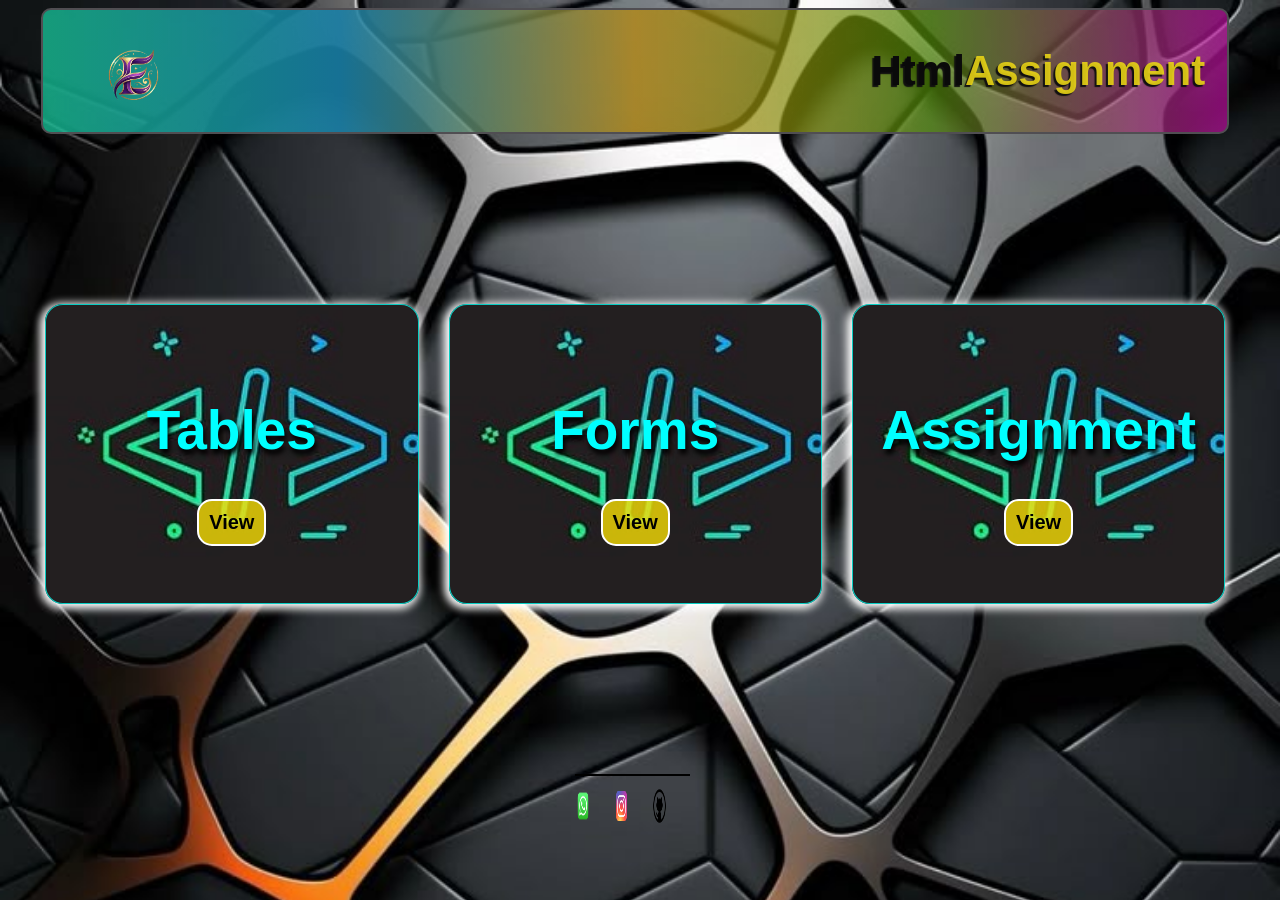
<file: index.html>
<!DOCTYPE html>
<html lang="en">
<head>
  <meta charset="UTF-8">
  <meta name="viewport" content="width=device-width, initial-scale=1.0">
  <link rel="icon" type="image/png" href="Img/icon.png">
  <title>Ebrahim | Main</title>
  <link rel="stylesheet" href="Css/Main/Style.css">
</head>
<body>
  <div class="Container">
    <header>
      <div class="logo"></div>
      <h2>Html<span>Assignment</span></h2>
    </header>
    <main>
      <div class="Form-Card">
        <h1>Tables</h1>
        <a href="Table.html" target="_blank">
          <button type="button" >View</button>
        </a>
      </div>
      <div class="Table-Card">
        <h1>Forms</h1>
        <a href="Forms.html" target="_blank">
          <button type="button" >View</button>
        </a>
      </div>
      <div class="Assignment-Card">
        <h1>Assignment</h1>
        <a href="Assignment.html" target="_blank">
          <button type="button" >View</button>
        </a>
      </div>
    </main>
    <footer>
      <div class="Contact">
        <a href="https:/wa.me/967771242490" target="_blank" class="Wh-Icon">
          <img src="Img/WA.png" alt="WhatsApp-Icon">
        </a>
        <a href="https://www.instagram.com/e_b_k_b_j22/?utm_source=ig_web_button_share_sheet" target="_blank" class="Git-Icon">
          <img src="Img/ista.png" alt="instagram-Icon">
        </a>
        <a href="https://github.com/abnjawher25-art" target="_blank" class="Insta-Icon">
          <img src="Img/github.png" alt="Github-Icon">
        </a>
      </div>
    </footer>
  </div>
</body>
</html>
</file>
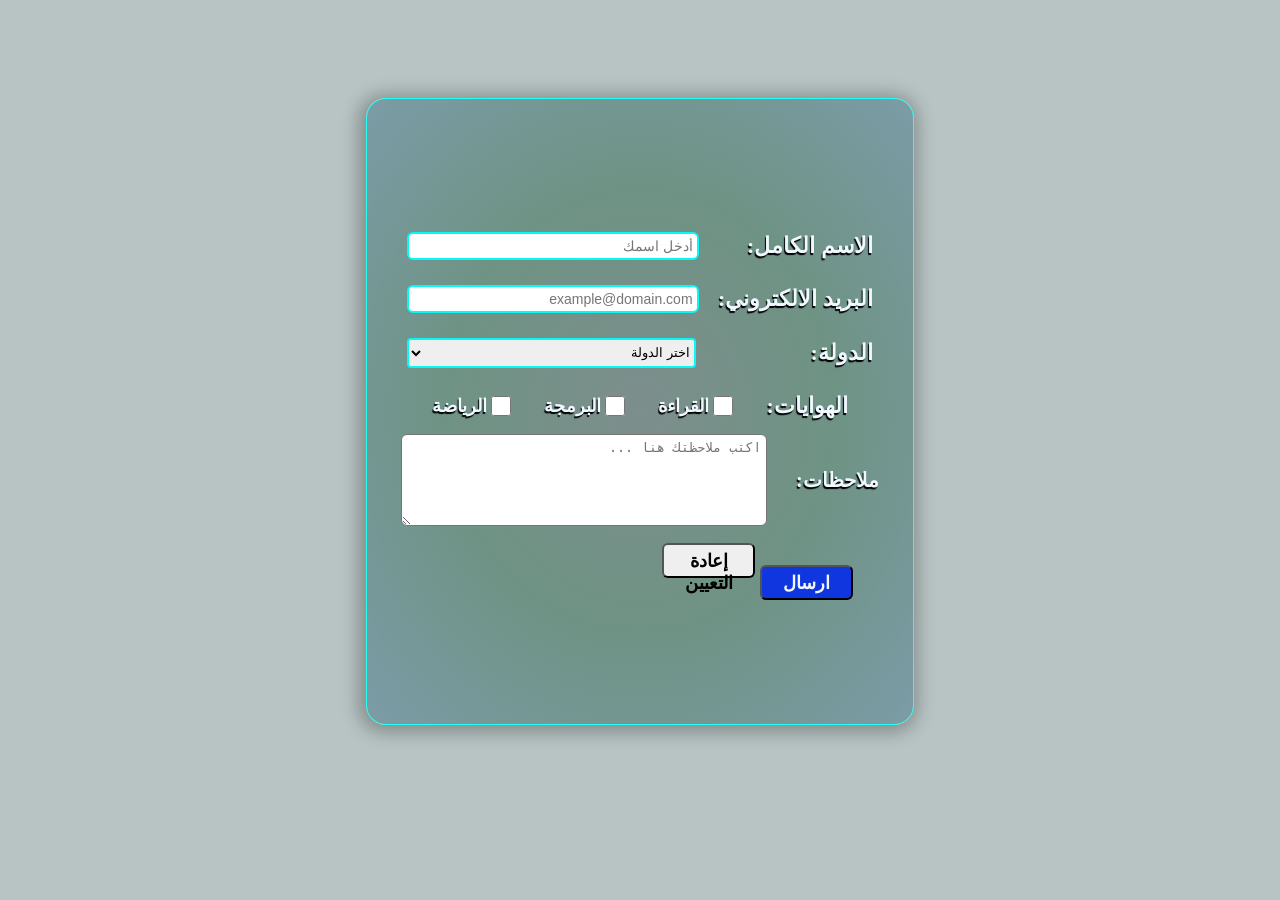
<file: Assignment.html>
<!DOCTYPE html>
<html lang="en" dir="rtl">
<head>
  <meta charset="UTF-8">
  <meta name="viewport" content="width=device-width, initial-scale=1.0">
  <link rel="icon" type="image/png" href="Img/icon.png">
  <title>Ebrahim | Assignment</title>
  <link rel="stylesheet" href="Css/Assignment/Style.css">
</head>
<body>
  <div class="Container">
    <form>
      <div class="Name-Form">
        <label>الاسم الكامل: </label>
        <input type="text" placeholder="أدخل اسمك" class="Name" required>
      </div>
      <div class="Email-Form">
        <label for="email">البريد الالكتروني: </label>
        <input type="email" placeholder="example@domain.com" class="Email" required>
      </div>
      <div class="Country-Form">
        <label>الدولة: </label>
        <select class="option">
          <option>اليمن</option>
          <option selected>اختر الدولة </option>
          <option>السعودية</option>
          <option>الكويت</option>
          <option>العراق</option>
          <option>البرتغال</option>
          <option>الهند</option>
          <option>سوريا</option>
          <option>الجزائر</option>
          <option>مالي</option>
          <option>صريبا</option>
        </select>
      </div>
      <div class="Hope-Form">
        <label>الهوايات: </label>
        <div class="checkbox-form">
          <div>
            <input type="checkbox">
            <label>القراءة</label>
          </div>
          <div>
            <input type="checkbox">
            <label>البرمجة</label>
          </div>
          <div>
            <input type="checkbox">
            <label>الرياضة</label>
          </div>
        </div>
      </div>
      <div class="Long-Text">
        <label>ملاحظات: </label>
        <textarea placeholder="اكتب ملاحظتك هنا ..."></textarea>
      </div>
      <dir class="Buttons-form">
        <button type="submit" class="submit-button">ارسال</button>
        <button type="reset" class="reset-botton">إعادة التعيين</button>
      </dir>
    </form>
  </div>  
</body>

</html>
</file>
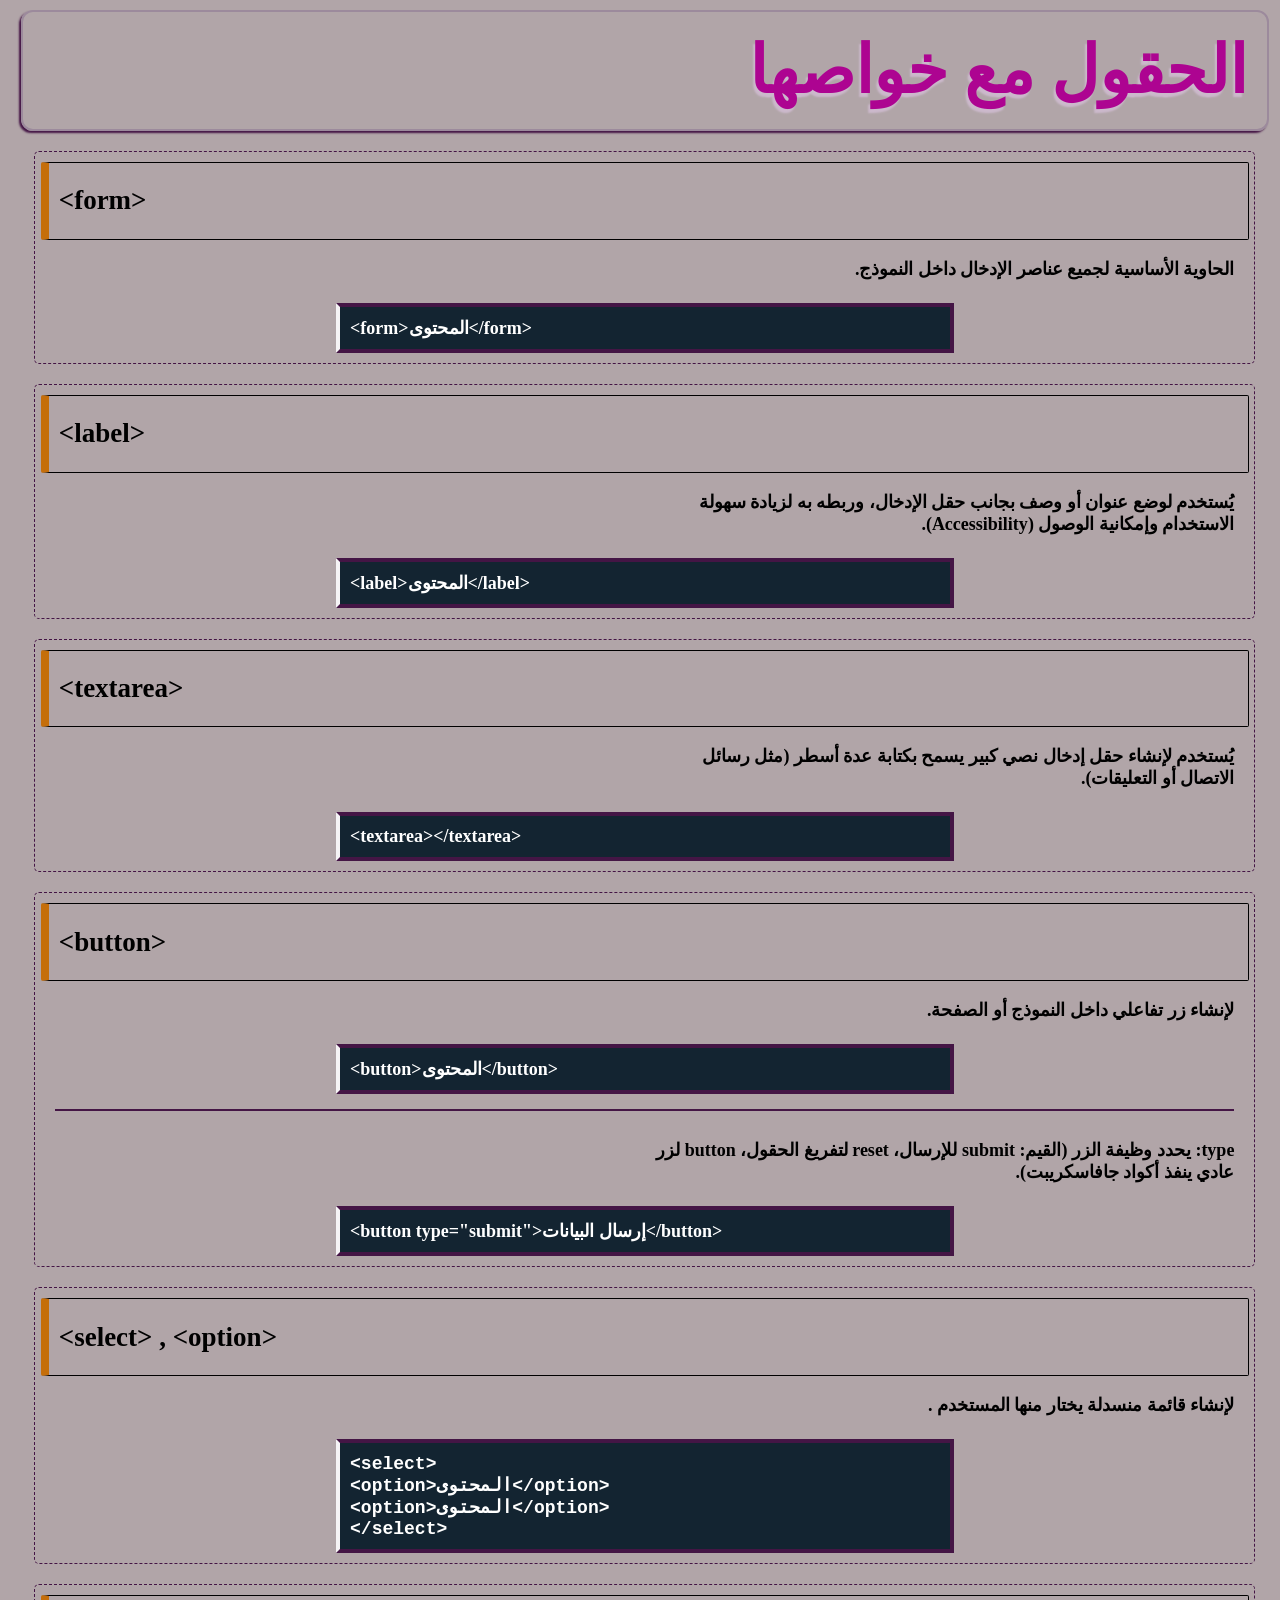
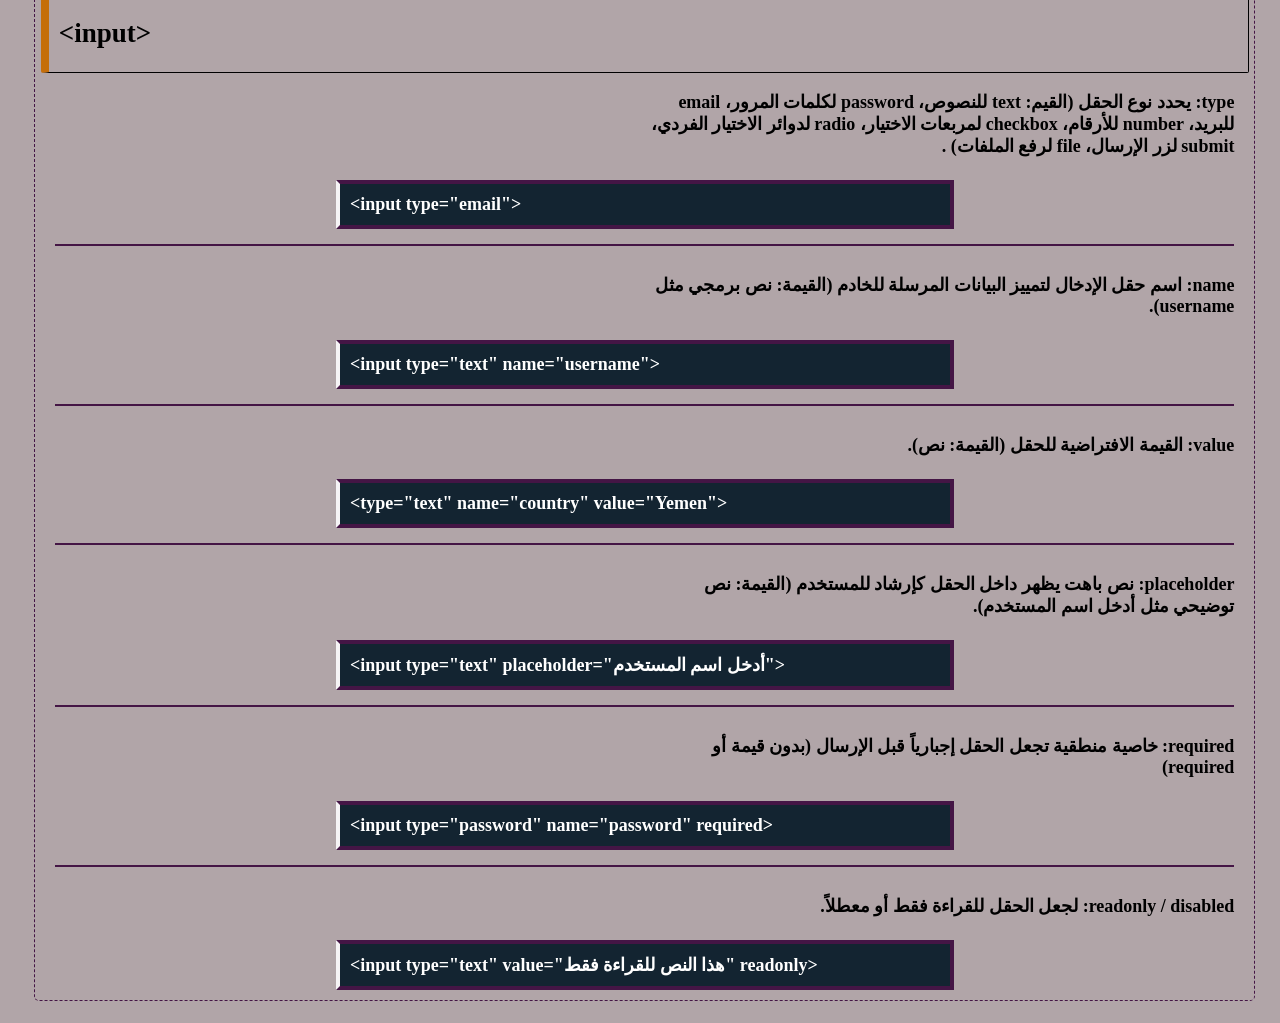
<file: Forms.html>
<!DOCTYPE html>
<html lang="en" dir="rtl">
<head>
  <meta charset="UTF-8">
  <meta name="viewport" content="width=device-width, initial-scale=1.0">
  <meta name="viewport" content="width=device-width, initial-scale=1.0">
  <link rel="icon" type="image/png" href="Img/icon.png">
  <title>Ebrahim | Forms</title>
  <link rel="stylesheet" href="Css/Forms/Style.css">
</head>
<body>
  <header>الحقول مع خواصها</header>
  <div class="form1">
    <div class="Title">
      <h2>&lt;form&gt;</h2>
    </div>
    <div class="data">
      <p>الحاوية الأساسية لجميع عناصر الإدخال داخل النموذج.</p>
      <div class="Symble">
        &lt;form&gt;المحتوى&lt;/form&gt;
      </div>
    </div>  
  </div>
  <div class="form1">
    <div class="Title">
      <h2>&lt;label&gt;</h2>
    </div>
    <div class="data">
      <p>يُستخدم لوضع عنوان أو وصف بجانب حقل الإدخال، وربطه به لزيادة سهولة الاستخدام وإمكانية الوصول (Accessibility).</p>
      <div class="Symble">
        &lt;label&gt;المحتوى&lt;/label&gt;
      </div>
    </div>  
  </div>
    <div class="form1">
    <div class="Title">
      <h2>&lt;textarea&gt;</h2>
    </div>
    <div class="data">
      <p>يُستخدم لإنشاء حقل إدخال نصي كبير يسمح بكتابة عدة أسطر (مثل رسائل الاتصال أو التعليقات).</p>
      <div class="Symble">
        &lt;textarea&gt;&lt;/textarea&gt;
      </div>
    </div>  
  </div>
  </div>
    <div class="form1">
    <div class="Title">
      <h2>&lt;button&gt;</h2>
    </div>
    <div class="data">
      <p>لإنشاء زر تفاعلي داخل النموذج أو الصفحة.</p>
      <div class="Symble">
        &lt;button&gt;المحتوى&lt;/button&gt;
      </div>
    </div> 
    <div class="Horizontal-Line"></div>
    <div class="data">
      <p>type: يحدد وظيفة الزر (القيم: submit للإرسال، reset لتفريغ الحقول، button لزر عادي ينفذ أكواد جافاسكريبت).</p>
      <div class="Symble">
        &lt;button type="submit">إرسال البيانات&lt;/button&gt;
      </div>
    </div> 
  </div>
  <div class="form1">
    <div class="Title">
      <h2>&lt;select&gt; , &lt;option&gt;</h2>
    </div>
    <div class="data">
      <p>لإنشاء قائمة منسدلة يختار منها المستخدم     .</p>
      <div class="Symble">
        <code>
          &lt;select&gt;
          <br>
          &lt;option&gt;المحتوى&lt;/option&gt;
          <br>
          &lt;option&gt;المحتوى&lt;/option&gt;
          <br>
          &lt;/select&gt;
        </code>
        
      </div>
    </div>  
  </div>
  <div class="form1">
    <div class="Title">
      <h2>&lt;input&gt;</h2>
    </div>
    <div class="data">
      <p> type: يحدد  نوع الحقل  (القيم: text للنصوص، password لكلمات المرور، email للبريد، number للأرقام، checkbox لمربعات الاختيار، radio لدوائر الاختيار الفردي، submit لزر الإرسال، file لرفع الملفات) . </p>
      <div class="Symble">
        &lt;input type="email"&gt;
      </div>
    </div> 
    <div class="Horizontal-Line"></div>
    <div class="data">
      <p>name: اسم حقل الإدخال لتمييز البيانات المرسلة للخادم (القيمة: نص برمجي مثل username).</p>
      <div class="Symble">
        &lt;input type="text" name="username"&gt;
      </div>
    </div> 
    <div class="Horizontal-Line"></div>
    <div class="data">
      <p>value: القيمة الافتراضية للحقل (القيمة: نص).</p>
      <div class="Symble">
        &lt;type="text" name="country" value="Yemen"&gt;
      </div>
    </div> 
    <div class="Horizontal-Line"></div>
    <div class="data">
      <p>placeholder: نص باهت يظهر داخل الحقل كإرشاد للمستخدم (القيمة: نص توضيحي مثل أدخل اسم المستخدم).</p>
      <div class="Symble">
        &lt;input type="text" placeholder="أدخل اسم المستخدم"&gt;
      </div>
    </div> 
    <div class="Horizontal-Line"></div>
    <div class="data">
      <p>required: خاصية منطقية تجعل الحقل إجبارياً قبل الإرسال (بدون قيمة أو required)</p>
      <div class="Symble">
        &lt;input type="password" name="password" required&gt;
      </div>
    </div> 
    <div class="Horizontal-Line"></div>
    <div class="data">
      <p>readonly / disabled: لجعل الحقل للقراءة فقط أو معطلاً.</p>
      <div class="Symble">
        &lt;input type="text" value="هذا النص للقراءة فقط" readonly&gt;
      </div>
  </div>
  
</body>
</html>
</file>
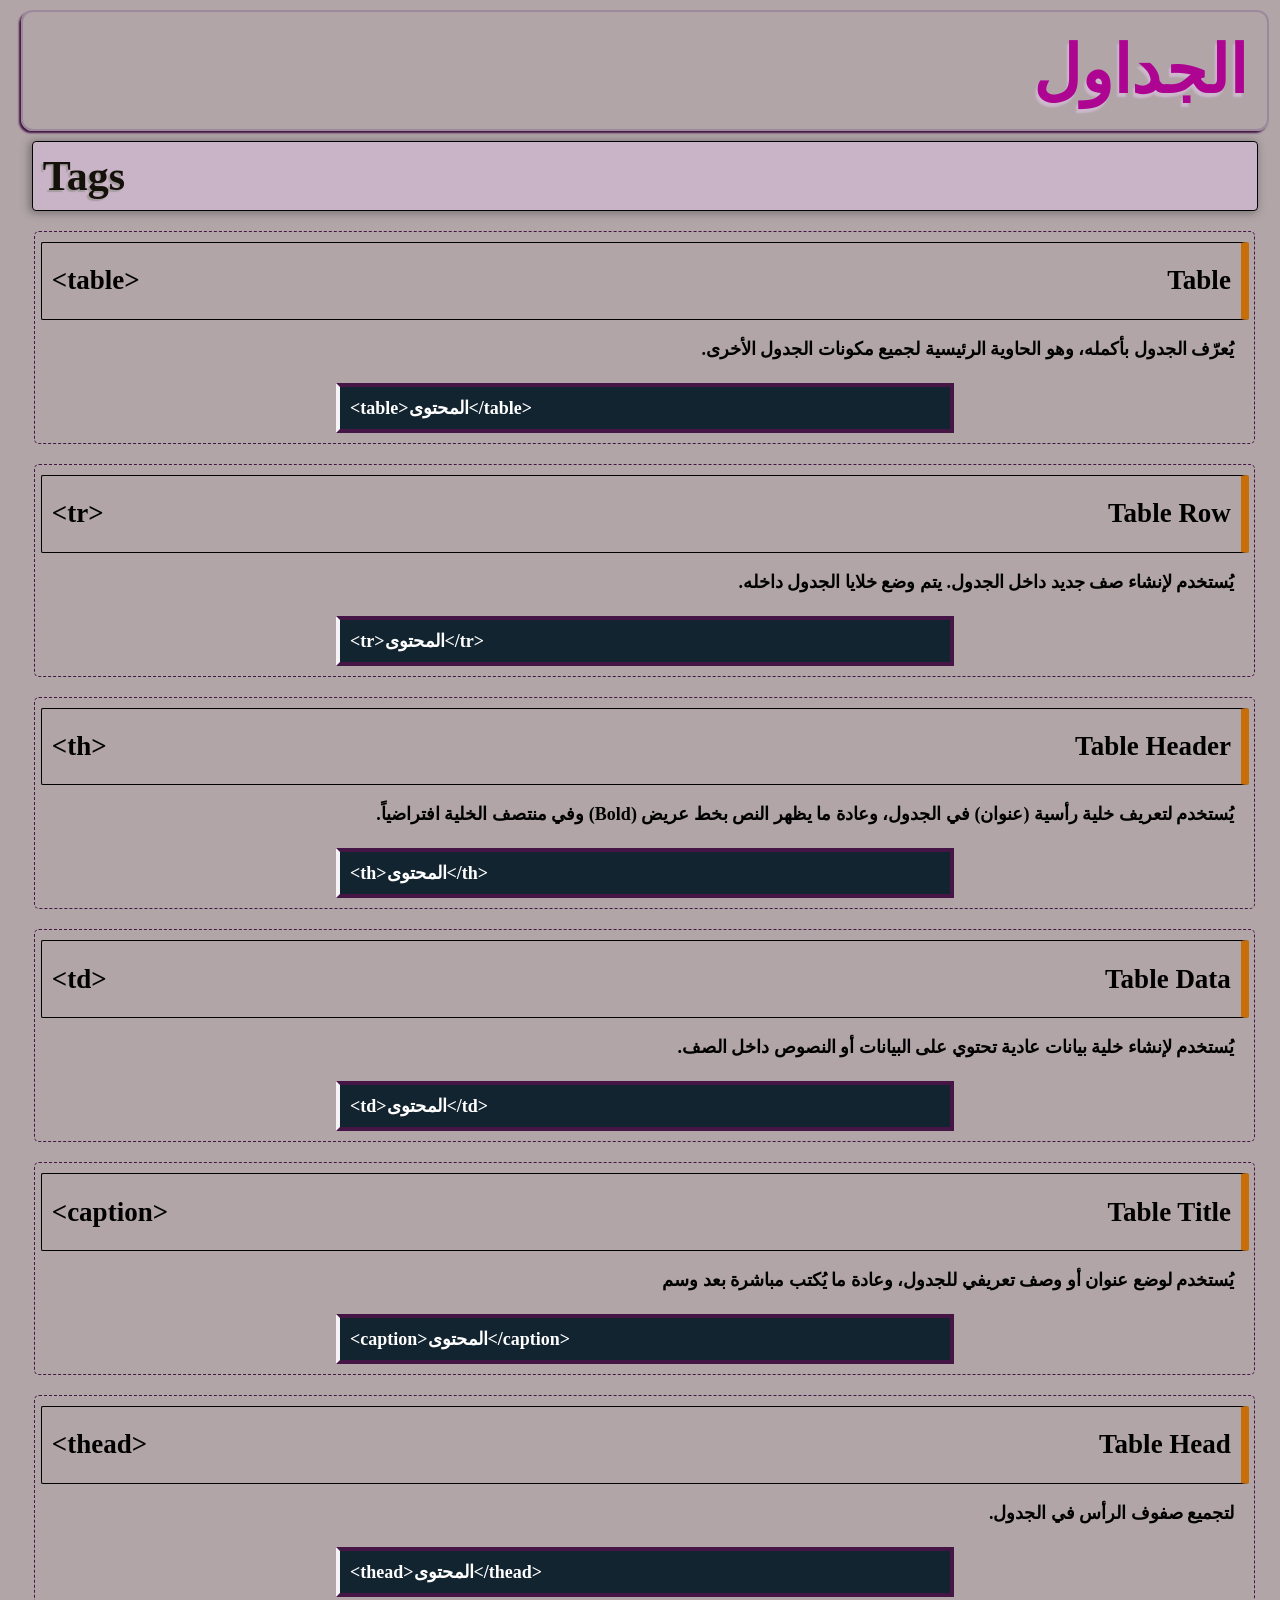
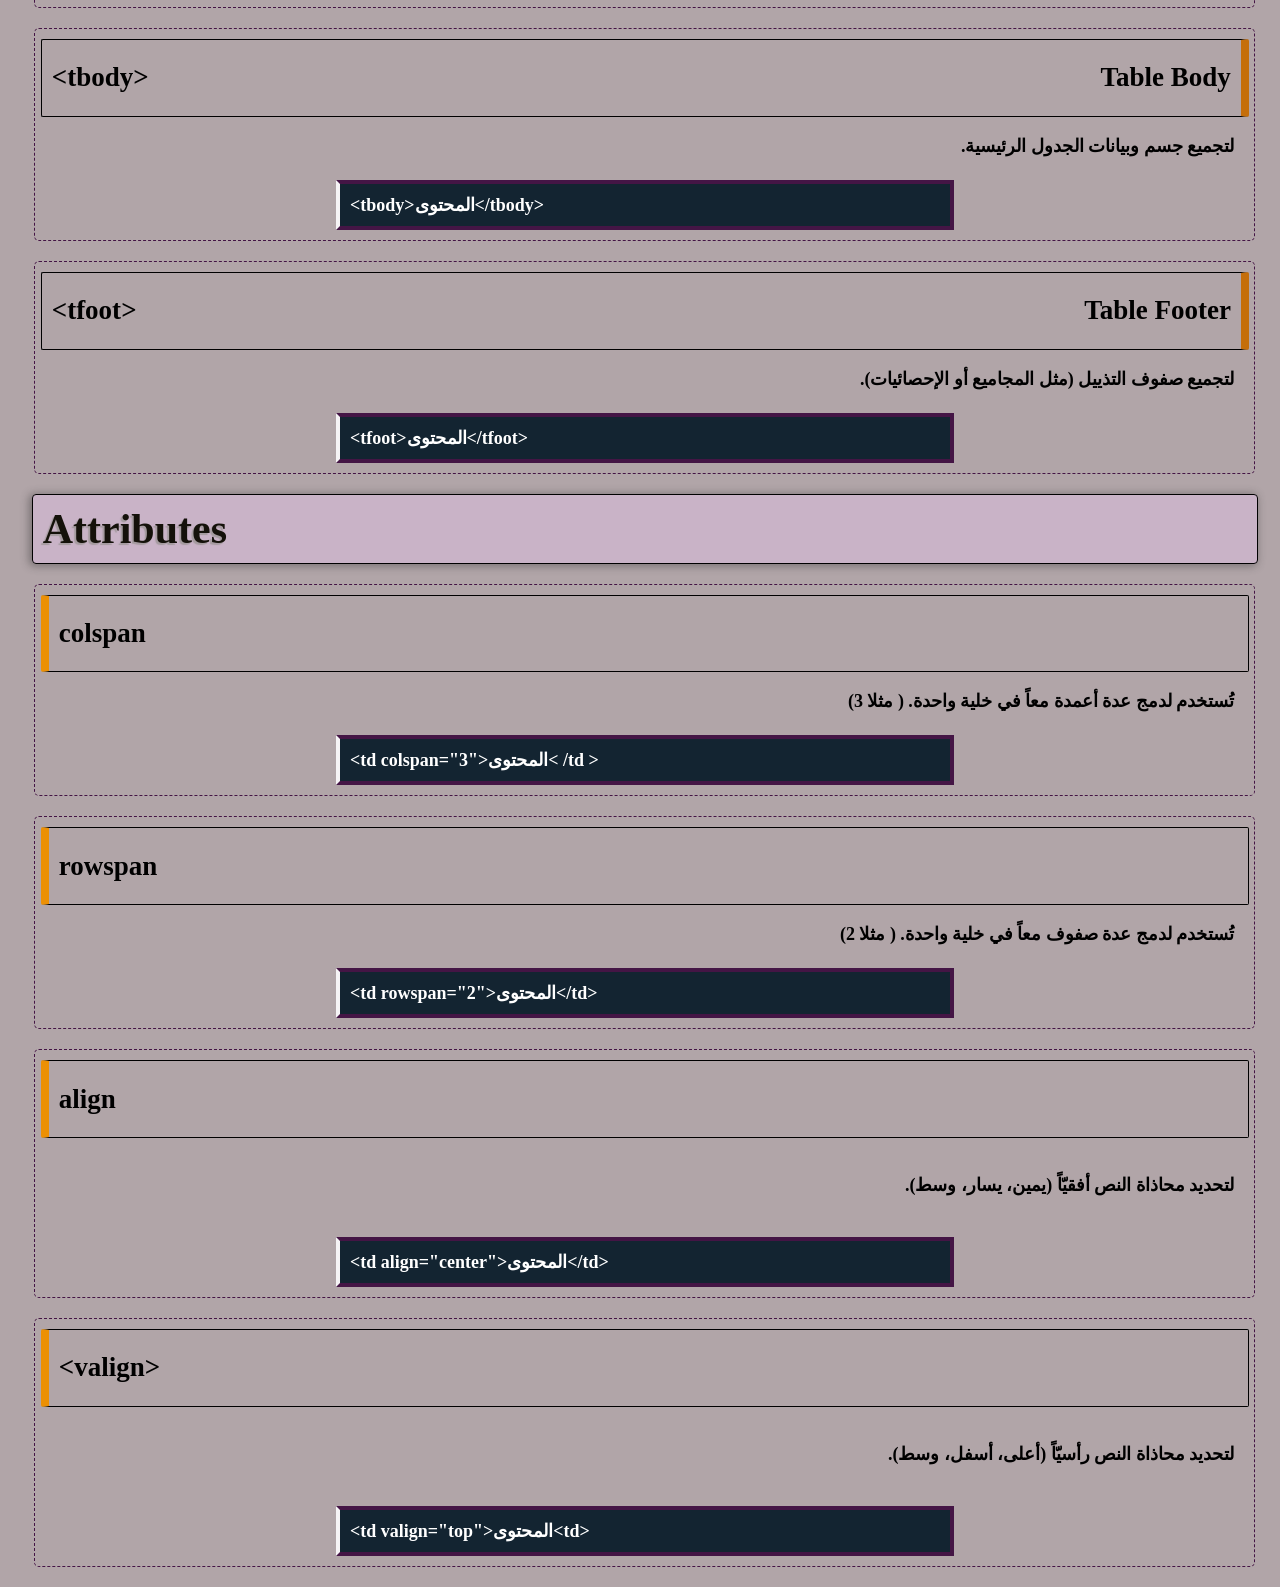
<file: Table.html>
<!DOCTYPE html>
<html lang="en" dir="rtl">
<head>
  <meta charset="UTF-8">
  <meta name="viewport" content="width=device-width, initial-scale=1.0">
  <link rel="icon" type="image/png" href="Img/icon.png">
  <title>Ebrahim | Tables</title>
  <link rel="stylesheet" href="Css/tables/Style.css">
</head>
<body>
  <header>الجداول</header>
  <div class="sub-title">Tags</div>
  <div class="Tag1">
    <div class="Title">
      <h2>Table</h2>
      <h2>&lt;table&gt;</h2>
    </div>
    <div class="data">
      <p>يُعرّف الجدول بأكمله، وهو الحاوية الرئيسية لجميع مكونات الجدول الأخرى.</p>
      <div class="Symble">
        &lt;table&gt;المحتوى&lt;/table&gt;
      </div>
    </div>  
  </div>
  <div class="Tag2">
    <div class="Title">
      <h2>Table Row</h2>
      <h2>&lt;tr&gt;</h2>
    </div>
    <div class="data">
      <p>يُستخدم لإنشاء صف جديد داخل الجدول. يتم وضع خلايا الجدول داخله.</p>
      <div class="Symble">
        &lt;tr&gt;المحتوى&lt;/tr&gt;
      </div>
    </div>  
  </div>
  <div class="Tag3">
    <div class="Title">
      <h2>Table Header</h2>
      <h2>&lt;th&gt;</h2>
    </div>
    <div class="data">
      <p>يُستخدم لتعريف خلية رأسية (عنوان) في الجدول، وعادة ما يظهر النص بخط عريض (Bold) وفي منتصف الخلية افتراضياً.</p>
      <div class="Symble">
        &lt;th&gt;المحتوى&lt;/th&gt;
      </div>
    </div> 
  </div>
  <div class="Tag4">
    <div class="Title">
      <h2>Table Data</h2>
      <h2>&lt;td&gt;</h2>
    </div>
    <div class="data">
      <p>يُستخدم لإنشاء خلية بيانات عادية تحتوي على البيانات أو النصوص داخل الصف.</p>
      <div class="Symble">
        &lt;td&gt;المحتوى&lt;/td&gt;
      </div>
    </div>
  </div>
  <div class="Tag5">
    <div class="Title">
      <h2>Table Title</h2>
      <h2>&lt;caption&gt;</h2>
    </div>
    <div class="data">
      <p>يُستخدم لوضع عنوان أو وصف تعريفي للجدول، وعادة ما يُكتب مباشرة بعد وسم</p>
      <div class="Symble">
        &lt;caption&gt;المحتوى&lt;/caption&gt;
      </div>
    </div>
  </div>
  <div class="Tag6">
    <div class="Title">
      <h2>Table Head</h2>
      <h2>&lt;thead&gt;</h2>
    </div>
    <div class="data">
      <p>لتجميع صفوف الرأس في الجدول.</p>
      <div class="Symble">
        &lt;thead&gt;المحتوى&lt;/thead&gt;
      </div>
    </div> 
  </div>
  <div class="Tag7">
    <div class="Title">
      <h2>Table Body</h2>
      <h2>&lt;tbody&gt;</h2>
    </div>
    <div class="data">
      <p>لتجميع جسم وبيانات الجدول الرئيسية.</p>
      <div class="Symble">
        &lt;tbody&gt;المحتوى&lt;/tbody&gt;
      </div>
    </div> 
  </div>
  <div class="Tag8">
    <div class="Title">
      <h2>Table Footer</h2>
      <h2>&lt;tfoot&gt;</h2>
    </div>
    <div class="data">
      <p>لتجميع صفوف التذييل (مثل المجاميع أو الإحصائيات).</p>
      <div class="Symble">
        &lt;tfoot&gt;المحتوى&lt;/tfoot&gt;
      </div>
    </div>
  </div>
  <div class="sub-title">Attributes</div>
  <div class="att1">
    <div class="Title">
      <h2>colspan</h2>
    </div>
    <div class="data">
      <p>تُستخدم لدمج عدة أعمدة معاً في خلية واحدة. ( مثلا 3)</p>
      <div class="Symble">
        &lt;td colspan="3">المحتوى< /td &gt;
      </div>
    </div>
  </div>
  <div class="att2">
    <div class="Title">
      <h2>rowspan</h2>
    </div>
    <div class="data">
      <p>تُستخدم لدمج عدة صفوف معاً في خلية واحدة. ( مثلا 2)</p>
      <div class="Symble">
        &lt;td rowspan="2"&gt;المحتوى&lt;/td&gt;
      </div>
    </div>
  </div>
  <div class="att3">
    <div class="Title">
      <h2>align</h2>
    </div>
    <div class="data">
      <p></p>لتحديد محاذاة النص أفقيّاً (يمين، يسار، وسط).</p>
      <div class="Symble">
        &lt;td align="center"&gt;المحتوى&lt;/td&gt;
      </div>
    </div>
  </div>
  <div class="att4">
    <div class="Title">
      <h2>&lt;valign&gt;</h2>
    </div>
    <div class="data">
      <p></p>لتحديد محاذاة النص رأسيّاً (أعلى، أسفل، وسط).</p>
      <div class="Symble">
        &lt;td valign="top"&gt;المحتوى&lt;td&gt;
      </div>
    </div>
  </div>
</body>
</html>
</file>
<file: Css/Main/Style.css>
* {
  font-family: 'Franklin Gothic Medium', 'Arial Narrow', Arial, sans-serif;
  color: rgb(10, 10, 10);
}

body {
  width: 98%;
  height: 92vh;
  background-image: url("../../Img/Background2.jpg");
  background-size: cover;
  display: flex;
  justify-content: center;
}

.Container {
  width: 98%;
  height: 92vh;
  display: flex;
  flex-direction: column;
  justify-content:space-between;
  align-items: center;
}

header {
  width: 96%;
  display: flex;
  flex-direction: row;
  justify-content: space-between;
  align-items: center;
  border: 2px solid #504e52;
  padding:2px;
  border-radius: 10px;
  background: linear-gradient(
    to right ,
    #16c99cbd,
    #1980a8e1,
    #b88a0ebe,
    #538d08ab,
    #bb0e9eb0
    );
}
header .logo {
  width: 15%;
  height: 70px;
  background-image: url("../../Img/Logo.png");
  background-size: cover;
  
}

header h2 {
  margin-right: 20px;
  font-size: 42px;
  font-weight: 900;
  text-shadow: -2px 2px 1px #111010;

}

header h2 span {
  color: rgba(231, 210, 22, 0.904);
}


main {
  width: 96%;
  display: grid;
  grid-template-columns: repeat(3,1fr);
  grid-template-rows: 300px;
  gap: 5px 30px;
}

.Form-Card ,
.Table-Card ,
.Assignment-Card {
  border: 1px solid rgba(4, 235, 223, 0.856);
  box-shadow: -2px 2px 8px 3px white;
  background-image: url("../../Img/tag1.jpg");
  background-size: cover;
  border-radius: 18px;
  display: flex;
  flex-direction: column;
  justify-content: center;
  align-items: center;
}

.Form-Card h1,
.Table-Card h1,
.Assignment-Card h1 {
   font-size: 55px;
   font-weight: bold;
   color: aqua;
   text-shadow: 2px 5px 5px black;
}


.Form-Card a button,
.Table-Card a button,
.Assignment-Card a button {
   width: fit-content;
   height: auto;
   font-size: 20px;
   color: rgb(0, 0, 0);
   font-weight: bold;
   padding: 10px;
   border-radius: 15px;
   background-color: rgba(245, 221, 5, 0.801);
   border: 2px solid white;
}

.Contact {
  width: 96%;
  height: 50px;
  border-top: 2px solid black;
  display: flex;
  justify-content: center;
  padding: 10px 0 0 0;
  
}



.Contact .Wh-Icon img,
.Contact .Git-Icon img,
.Contact .Insta-Icon img {
  width: 40%;
  height: 40px;
}
</file>
<file: Css/Assignment/Style.css>
input {
  width: 60%;
  padding: 4px;
  font-size: 14px;
  font-weight: normal;
  border: 2px solid rgb(6, 248, 248);
  border-radius: 6px;
}

button {
  width: 20%;
  height: 35px;
  font-size: 18px;
  font-weight: bold;
  padding: 5px;
  border-radius: 6px;
}

body {
  background:#65818077;
  display: flex;
  justify-content: center;
  align-items: center;
  
}

.Container {
  width: 40%;
  height: 65vh;
  background-image: radial-gradient(#2e44426c,#3d725998,#54809598);
  margin: 90px auto;
  display: flex;
  flex-direction: column;
  justify-content: space-around;
  gap: 15px;
  font-size: 17px;
  border: 1px solid #24fff5;
  padding: 20px;
  border-radius: 20px;
  box-shadow: -2px 2px 18px 5px #0000004a;
  text-shadow: -1px 2px 1px black;
}

.Name-Form,
.Email-Form,
.Country-Form{
  margin: 25px 0;
  display: flex;
  justify-content: space-between;
  align-items: center;
  padding: 0 20px;
  font-size: 22px;
  color: aliceblue;
  font-weight: bold;
}


.Country-Form select {
  width: 62%;
  height: 30px;
  border-radius: 4px;
  border: 2px solid rgb(6, 248, 248);
}

.Hope-Form {
  margin: 15px;
  display: flex;
  justify-content: space-between;
  align-items: center;
  padding: 0 30px;
  font-size: 22px;
  font-weight: bold;
  color: aliceblue;
}


.Hope-Form .checkbox-form {
  display: flex;
  justify-content: space-between;
  align-items: center;
  font-size: 18px;
  gap: 0 30px;
}

.checkbox-form div {
  display: flex;
  flex-direction: row;
  align-items: center;
}

.checkbox-form div input{
  width: 20px;
  height: 20px;
}

.Long-Text {
  display: flex;
  justify-content: space-around;
  align-items: center;
  font-size: 20px;
  font-weight: bold;
  color: aliceblue;
}

textarea {
  width: 70%;
  height: 80px;
  padding: 5px;
  border-radius: 6px;
}

.submit-button {
  background-color: #1036df;
  color: aliceblue;
}
</file>
<file: Css/Forms/Style.css>
body {
  width: 98%;
  background: #b1a5a8;
  color: rgb(173, 4, 145);
}

header {
  width: 96%;
  margin: 10px auto;
  border: 2px solid #9c8a9c;
  font-size: 66px;
  font-weight: bold;
  padding: 20px;
  border-radius: 12px;
  box-shadow: -2px 2px 2px #441545;
  text-shadow: -2px 4px 2px #ccb9cc;
}

.form1{
  width: 94%;
  display: flex;
  justify-content: center;
  margin: 20px auto;
  flex-direction: column;
  align-items: center;
  padding: 5px 20px;
  border: 1px dashed #441545;
  border-radius: 5px;
  color: black;
  font-size: 18px;
  font-weight: bold;
}

.Title {
  width: 100%;
  display: flex;
  direction: ltr;
  justify-content: space-between;
  align-items: center;
  padding: 0 10px;
  border-width: 1px 1px 1px 8px;
  border-style: solid;
  border-color: black black black rgb(197, 110, 10);
  margin-top: 5px;
  border-radius: 2px;
}


.data {
  width: 100%;
  display: flex;
  flex-direction: column;
  justify-content: space-between;
  align-items: self-start;
}

.data p {
  width: 50%;
}

.Symble {
  width: 50%;
  direction: ltr;
  background-color: #132431;
  color: #ffffff;
  margin: 5px auto;
  padding: 10px;
  border-style: solid;
  border-width: 4px;
  border-color: #441545 #441545 #441545 #f5f3f5;
}

.Horizontal-Line {
  width: 100%;
  height: 2px;
  margin: 10px auto;
  background-color: #441545;
}
</file>
<file: Css/tables/Style.css>
body {
  width: 98%;
  background: #b1a5a8;
  color: rgb(173, 4, 145);
}

header {
  width: 96%;
  margin: 10px auto;
  border: 2px solid #9c8a9c;
  font-size: 66px;
  font-weight: bold;
  padding: 20px;
  border-radius: 12px;
  box-shadow: -2px 2px 2px #441545;
  text-shadow: -2px 4px 2px #ccb9cc;
}

.sub-title {
  width: 96%;
  margin: 10px auto;
  padding: 10px;
  text-align: left;
  font-size: 42px;
  font-weight: bold;
  color: #14110a;
  background-color: #e5c2ec75;
  border-radius: 4px;
  border: 1px double black;
  text-shadow: -2px 2px 1px rgba(155, 149, 149, 0.801);
  box-shadow: -2px 1px 8px 1px rgba(39, 38, 38, 0.411);
}

.Tag1, .Tag2 ,
.Tag3, .Tag4 ,
.Tag5, .Tag6 ,
.Tag7, .Tag8 {
  width: 94%;
  display: flex;
  justify-content: center;
  margin: 20px auto;
  flex-direction: column;
  align-items: center;
  padding: 5px 20px;
  border: 1px dashed #441545;
  border-radius: 5px;
  color: black;
  font-size: 18px;
  font-weight: bold;
}

.Title {
  width: 100%;
  display: flex;
  justify-content: space-between;
  align-items: center;
  padding: 0 10px;
  border-width: 1px 8px 1px 1px;
  border-style: solid;
  border-color: black rgb(197, 110, 10) black black;
  margin-top: 5px;
  border-radius: 2px;
}


.data {
  width: 100%;
  display: flex;
  flex-direction: column;
  justify-content: space-between;
  align-items: self-start;
}

.Symble {
  width: 50%;
  direction: ltr;
  background-color: #132431;
  color: #ffffff;
  margin: 5px auto;
  padding: 10px;
  border-style: solid;
  border-width: 4px;
  border-color: #441545 #441545 #441545 #f5f3f5;
}

.att1 , .att2,
.att3 , .att4 {
  width: 94%;
  display: flex;
  justify-content: center;
  margin: 20px auto;
  flex-direction: column;
  align-items: center;
  padding: 5px 20px;
  border: 1px dashed #441545;
  border-radius: 5px;
  color: black;
  font-size: 18px;
  font-weight: bold;
}

.att1 .Title, .att2 .Title,
.att3 .Title, .att4 .Title {
  direction: ltr;
  border-width: 1px 1px 1px 8px;
  border-style: solid;
  border-color: black black black rgb(236, 144, 4);
}
</file>
